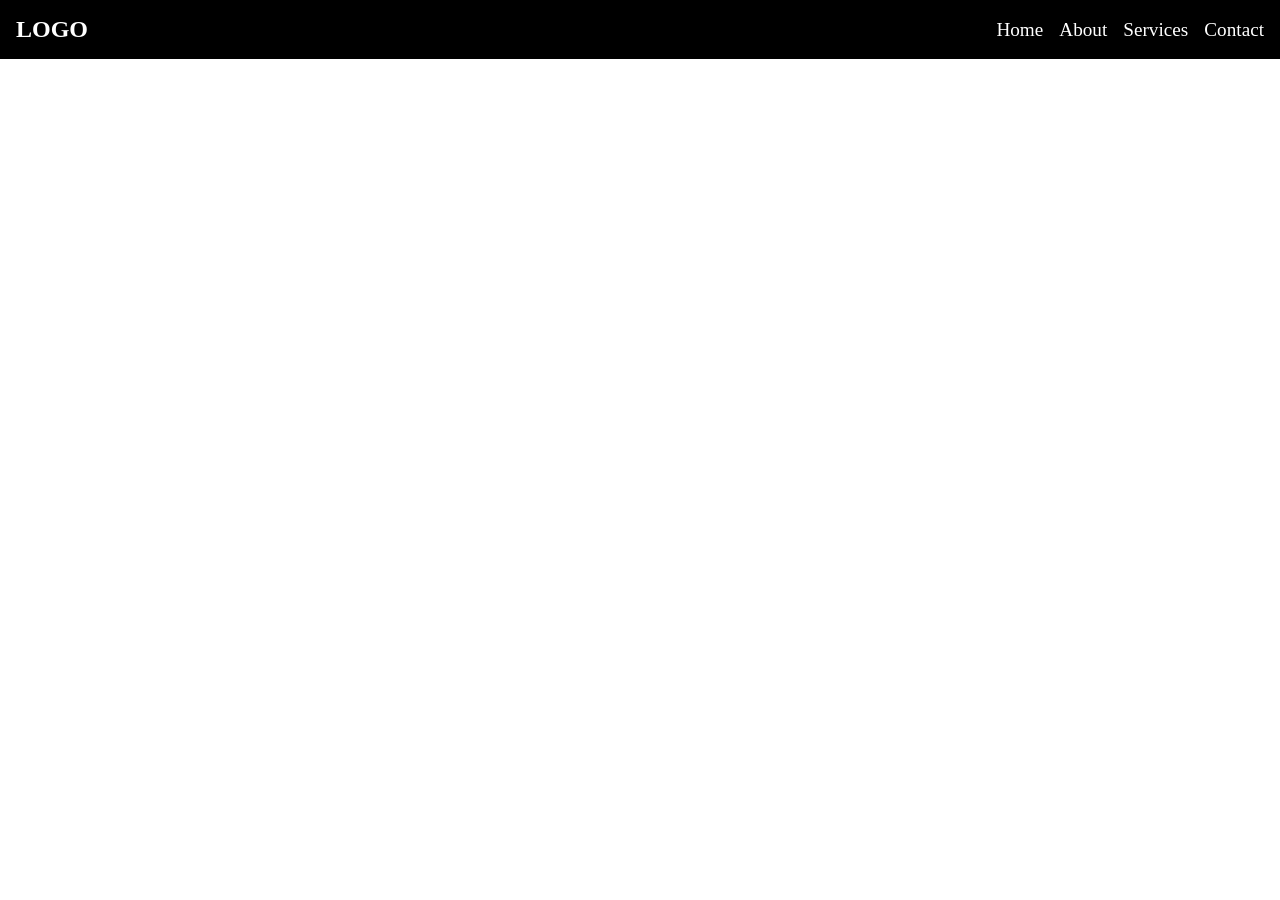
<file: burguer.html>
<!DOCTYPE html>
<html lang="en">
<head>
    <meta charset="UTF-8">
    <meta name="viewport" content="width=device-width, initial-scale=1.0">
    <link rel="stylesheet" href="burguer.css">
    <title>Document</title>
</head>
<header>
    <h1 class="logo">LOGO</h1>
    <button class="abrir"><svg xmlns="http://www.w3.org/2000/svg" width="16" height="16" fill="currentColor" class="bi bi-list" viewBox="0 0 16 16">
    <path fill-rule="evenodd" d="M2.5 12a.5.5 0 0 1 .5-.5h10a.5.5 0 0 1 0 1H3a.5.5 0 0 1-.5-.5m0-4a.5.5 0 0 1 .5-.5h10a.5.5 0 0 1 0 1H3a.5.5 0 0 1-.5-.5m0-4a.5.5 0 0 1 .5-.5h10a.5.5 0 0 1 0 1H3a.5.5 0 0 1-.5-.5"/>
    </svg></button>
    <nav class="nav-list">
        <button class="cerrar"><svg xmlns="http://www.w3.org/2000/svg" width="16" height="16" fill="currentColor" class="bi bi-x-lg" viewBox="0 0 16 16">
        <path d="M2.146 2.854a.5.5 0 1 1 .708-.708L8 7.293l5.146-5.147a.5.5 0 0 1 .708.708L8.707 8l5.147 5.146a.5.5 0 0 1-.708.708L8 8.707l-5.146 5.147a.5.5 0 0 1-.708-.708L7.293 8z"/>
        </svg></button>
        <a href="">Home</a>
        <a href="">About</a>
        <a href="">Services</a>
        <a href="">Contact</a>
    </nav>
</header>
<body>
    <script src="burguer.js"></script>
</body>
</html>
</file>
<file: burguer.css>
*{
    margin: 0;
    padding: 0;
    box-sizing: border-box;
}

header{
    display: flex;
    align-items: center;
    justify-content: space-between;
    color: rgb(255, 255, 255);
    padding: 1rem;
    background-color: rgb(0, 0, 0);
}

.logo{
    font-size: 1.5rem;
    font-weight: bold;
}

.nav-list{
    display: flex;
    list-style: none;
}

.nav-list a{
    color: rgb(255, 255, 255);
    text-decoration: none;
    margin-left: 1rem;
    font-size: 1.2rem;
}

.nav-list a:hover{
    color: rgb(209, 255, 4);
}

.abrir, .cerrar{
    display: none;
}

@media (max-width: 768px) {
    .nav-list{
        display: none;
        position: absolute;
        top: 0;
        right: 0;
        bottom: 0;
        background-color: rgb(0, 0, 0);
        flex-direction: column;
        align-items: end;
        padding: 1rem;
        width: 200px;
        box-shadow: 0 0 0 100vmax rgba(0, 0, 0, 0.5);
    }

    .nav-list a{
        margin: 1rem 0;
    }

    .abrir{
        display: block;
        cursor: pointer;
    }

    .cerrar{
        display: block;
        cursor: pointer;
        top: 10px;
    }

    .nav-list.active{
        display: flex;
    }
}
</file>
